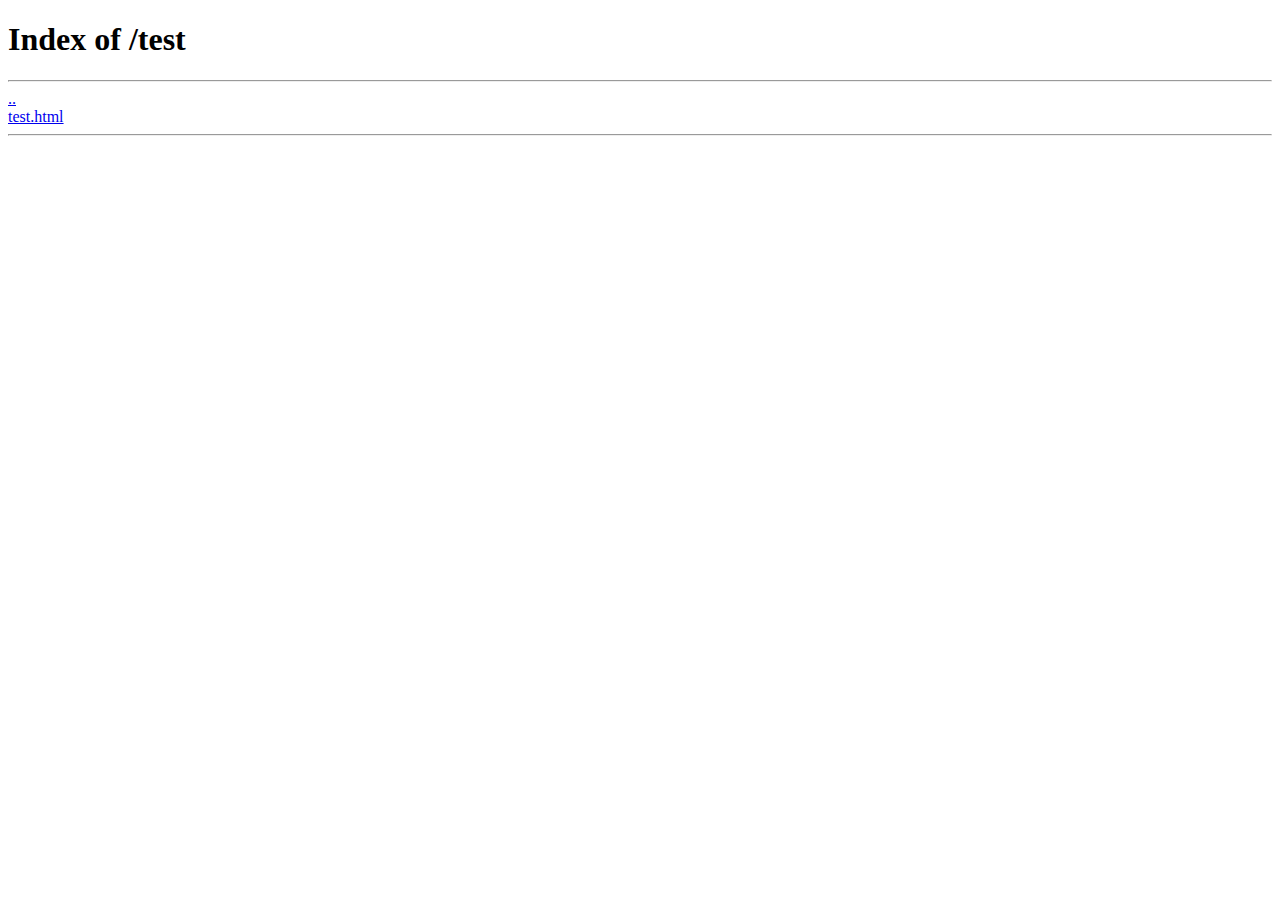
<file: upload/uploads/index.html>
<!DOCTYPE html>
<html lang="en">
<head>
	<title>Index of /test</title>
	<meta charset="UTF-8">
</head>
<body>
	<h1>
		Index of /test
	</h1>
	<hr />
		<a href="/test/..">..</a>
		<br>
		<a href="/test/test.html">test.html</a>
		<br>
	<hr />
</body>
</html>
</file>
